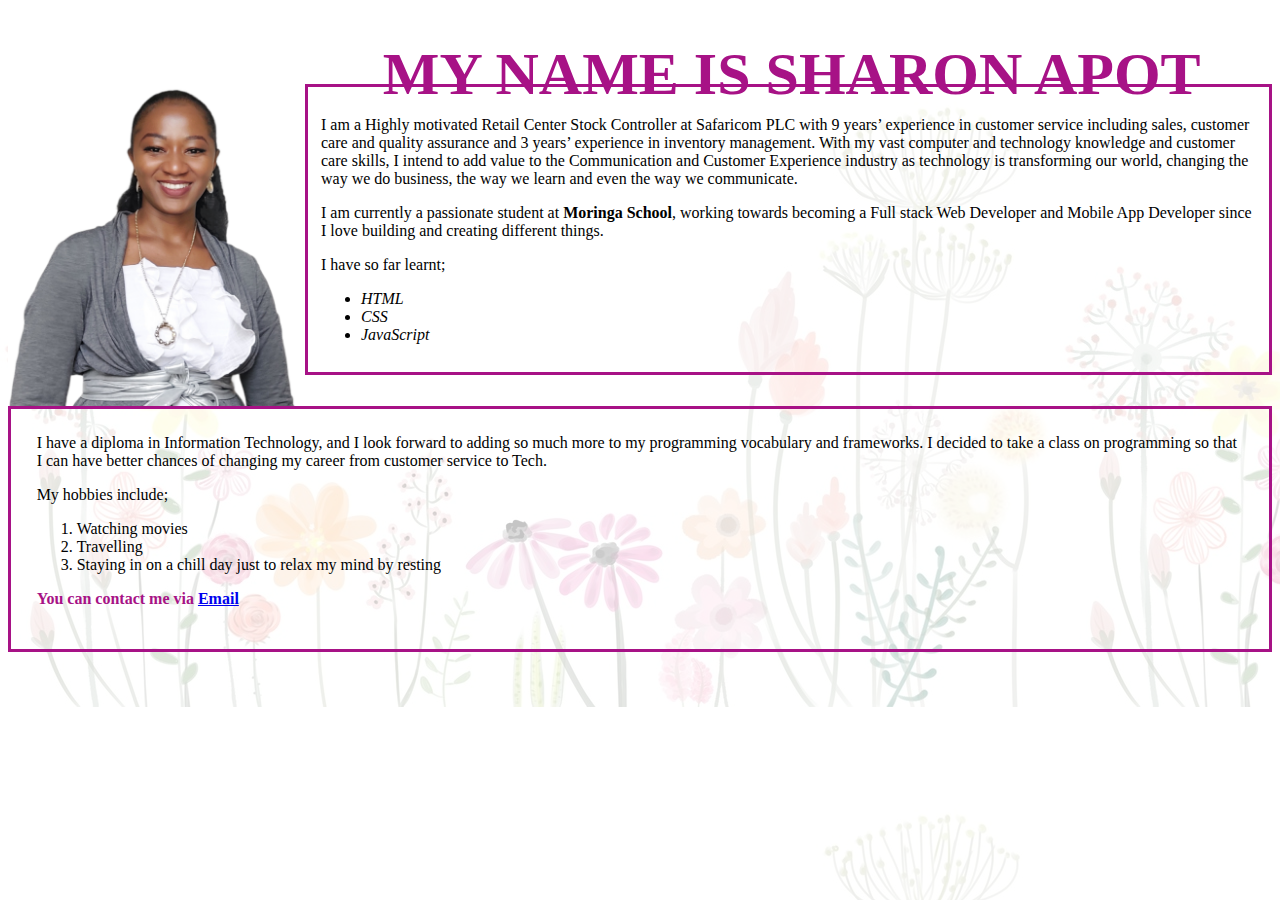
<file: Index.html>
<!DOCTYPE html>
<html>
    <head>
        <title>MY PORTFOLIO</title>
        <link rel="stylesheet" href="Styles.css">
        <link rel="shortcut icon" href="Favicon.png" type="image">
        
    </head>
    <body>
        <h1>MY NAME IS SHARON APOT</h1>
        <img src="Picture.png" alt="My Picture">
        <div Class = "Box">
        <p>
            I am a Highly motivated Retail Center Stock Controller at Safaricom PLC with 9 years’ experience in 
            customer service including sales, customer care and quality assurance and 3 years’ experience in 
            inventory management. With my vast computer and technology knowledge and customer care skills, I intend 
            to add value to the Communication and Customer Experience industry as technology is transforming our world,
            changing the way we do business, the way we learn and even the way we communicate.
        </p>
        <p>
            I am currently a passionate student at <strong>Moringa School</strong>, working towards becoming a Full 
            stack Web Developer and Mobile App Developer since I love building and creating different things.
        </p>
        <p>
            I have so far learnt;
            <em>
            <ul>
                <li>HTML </li>
                <li>CSS </li>
                <li>JavaScript </li>
            </ul>
            </em>    
        </p>
        </div>
        <div class = "Box2"
        <p>
            I have a diploma in Information Technology, and I look forward to adding so much more to my programming 
            vocabulary and frameworks. I decided to take a class on programming so that I can have better chances of 
            changing my career from customer service to Tech.
        </p>
        <p>
            My hobbies include;
            <ol>
                <li>Watching movies</li>
                <li>Travelling</li>
                <li>Staying in on a chill day just to relax my mind by resting</li>
            </ol>  
        </p>
        <p>
        <b><span class="Contact">You can contact me via <a href="mailto:sharonapot@gmail.com">Email</a></span></b>
        </p>
        </div>
    </body>
</html>
</file>
<file: Styles.css>
img {
    width: 290px;
    float: left;   
}

body {
    font-family: "Century Gothic";
    background-image: url("Background.png");
}

h1 {
    font-size: 60px;
    text-align: center;
    font-family: "Gabriola";
    color: rgb(167, 18, 134); 
    margin-bottom: -2%; 
    text-indent: 24%;
  
}

.Box
    {
    float: right;
    padding:1%;
    width: 74%;
    border: solid rgb(167, 18, 134);
    margin-bottom: 0%;
}

.Box2
    {
    float: right;
    padding:2%;
    width: 95.5%;
    border: solid rgb(167, 18, 134);
}

span.Contact {
color: rgb(167, 18, 134);
}
</file>
